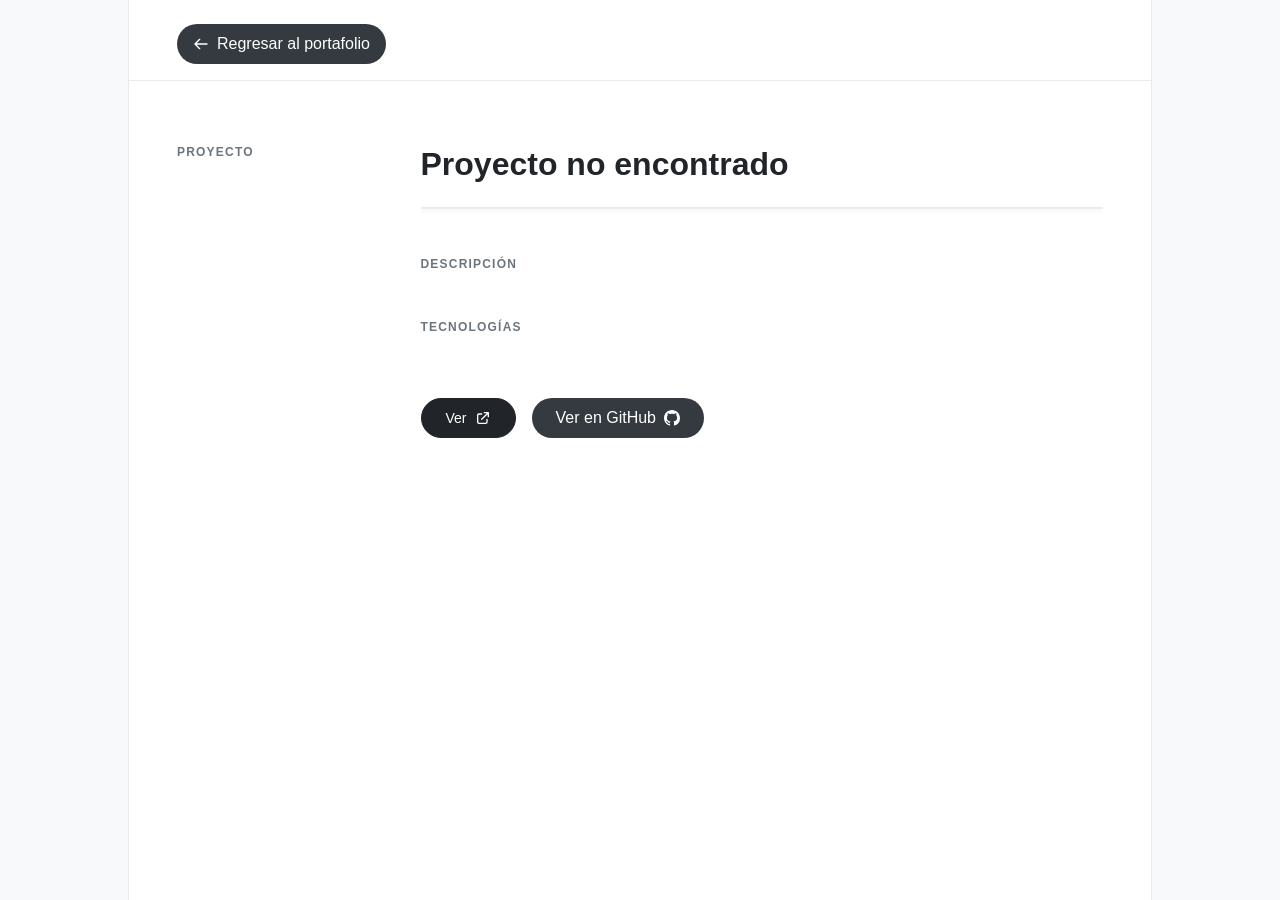
<file: detalle.html>
<!DOCTYPE html>
<html lang="es">

<head>
    <meta charset="UTF-8">
    <meta name="viewport" content="width=device-width, initial-scale=1.0">
    <title>Detalles del Proyecto</title>
    <meta name="description"
        content="Portafolio de Sergio Eduardo Casarrubias, desarrollador web especializado en Laravel, PHP y Bootstrap.">
    <meta name="keywords"
        content="desarrollador web México, Laravel developer, PHP, Bootstrap 5, programador backend, portafolio desarrollador">
    <meta name="author" content="Sergio Eduardo Casarrubias">
    <meta property="og:image:width" content="1200">
    <meta property="og:image:height" content="630">
    <meta property="og:locale" content="es_MX">
    <meta property="og:site_name" content="Portafolio Sergio Eduardo">
    <meta property="og:title" content="Sergio Eduardo | Desarrollador Web">
    <meta property="og:description"
        content="Portafolio profesional con proyectos en Laravel, PHP y desarrollo web moderno.">
    <meta property="og:image" content="https://sergio-eduardo500.github.io/porta/src/images/logo.png">
    <meta property="og:url" content="https://sergio-eduardo500.github.io/porta/">
    <meta property="og:type" content="website">

    <meta name="twitter:card" content="summary_large_image">
    <meta name="twitter:title" content="Sergio Eduardo | Desarrollador Web">
    <meta name="twitter:description" content="Portafolio profesional con proyectos en Laravel y PHP.">
    <meta name="twitter:image" content="https://sergio-eduardo500.github.io/porta/src/images/logo.png">

    <meta name="robots" content="index, follow">
    <meta name="theme-color" content="#A1A1A1">

    <link rel="canonical" href="https://sergio-eduardo500.github.io/porta/">
    <link rel="apple-touch-icon" href="src/images/logo.png">
    <link rel="icon" href="src/images/logo.png" type="image/png">

    <link href="https://cdn.jsdelivr.net/npm/bootstrap@5.3.0/dist/css/bootstrap.min.css" rel="stylesheet">

    <link rel="stylesheet" href="src/styles/style.css">
    <link rel="stylesheet" href="src/styles/detalles.css">
</head>

<body class="bg-light">

    <div class="main-wrapper">

        <div class="px-4 px-md-5 pt-4 pb-3 border-bottom border-light-subtle">
            <a href="index.html"
                class="btn-proyect rounded-pill btn-sm d-inline-flex align-items-center gap-2 px-3 py-2 text-decoration-none fw-medium">
                <svg width="16" height="16" fill="none" stroke="currentColor" stroke-width="2" viewBox="0 0 24 24">
                    <path stroke-linecap="round" stroke-linejoin="round" d="M10 19l-7-7m0 0l7-7m-7 7h18"></path>
                </svg>
                Regresar al portafolio
            </a>
        </div>

        <section class="section-padding">
            <div class="row gx-md-5">

                <div class="col-12 col-md-3 mb-4 mb-md-0">
                    <h2 class="section-title">Proyecto</h2>
                </div>

                <div class="col-12 col-md-9">

                    <h1 id="proyecto-titulo" class="fs-2 fw-semibold text-dark mb-4">Cargando...</h1>

                    <div id="carouselProyecto"
                        class="carousel carousel-fade slide detalle-img-box rounded-4 shadow-sm mb-5"
                        data-bs-ride="carousel">
                        <div class="carousel-indicators" id="carousel-indicadores"></div>
                        <div class="carousel-inner w-100 h-100" id="carousel-imagenes"></div>

                        <button class="carousel-control-prev" type="button" data-bs-target="#carouselProyecto"
                            data-bs-slide="prev" id="btn-prev">
                            <span class="carousel-control-prev-icon custom-carousel-icon" aria-hidden="true"></span>
                            <span class="visually-hidden">Anterior</span>
                        </button>
                        <button class="carousel-control-next" type="button" data-bs-target="#carouselProyecto"
                            data-bs-slide="next" id="btn-next">
                            <span class="carousel-control-next-icon custom-carousel-icon" aria-hidden="true"></span>
                            <span class="visually-hidden">Siguiente</span>
                        </button>
                    </div>

                    <div class="mb-5">
                        <h3 class="section-title mb-3">Descripción</h3>
                        <p id="proyecto-descripcion" class="detalle-texto mb-0"></p>
                    </div>

                    <div class="mb-5">
                        <h3 class="section-title mb-3">Tecnologías</h3>
                        <div id="proyecto-tecnologias" class="d-flex flex-wrap gap-2"></div>
                    </div>

                    <div class="mt-2 pb-4 d-flex gap-3 flex-wrap">
                        <a id="proyecto-link" href="#" target="_blank"
                            class="btn btn-dark rounded-pill btn-sm d-inline-flex align-items-center gap-2 px-4 py-2 text-decoration-none fw-medium"
                            style="display: none;">
                            Ver
                            <svg width="16" height="16" fill="none" stroke="currentColor" stroke-width="2"
                                viewBox="0 0 24 24">
                                <path stroke-linecap="round" stroke-linejoin="round"
                                    d="M10 6H6a2 2 0 00-2 2v10a2 2 0 002 2h10a2 2 0 002-2v-4M14 4h6m0 0v6m0-6L10 14">
                                </path>
                            </svg>
                        </a>

                        <a id="proyecto-github" href="#" target="_blank"
                            class="btn-proyect rounded-pill btn-sm d-inline-flex align-items-center gap-2 px-4 py-2 text-decoration-none fw-medium"
                            style="display: none;">
                            Ver en GitHub
                            <svg width="16" height="16" fill="currentColor" viewBox="0 0 16 16">
                                <path
                                    d="M8 0C3.58 0 0 3.58 0 8c0 3.54 2.29 6.53 5.47 7.59.4.07.55-.17.55-.38 0-.19-.01-.82-.01-1.49-2.01.37-2.53-.49-2.69-.94-.09-.23-.48-.94-.82-1.13-.28-.15-.68-.52-.01-.53.63-.01 1.08.58 1.23.82.72 1.21 1.87.87 2.33.66.07-.52.28-.87.51-1.07-1.78-.2-3.64-.89-3.64-3.95 0-.87.31-1.59.82-2.15-.08-.2-.36-1.02.08-2.12 0 0 .67-.21 2.2.82.64-.18 1.32-.27 2-.27.68 0 1.36.09 2 .27 1.53-1.04 2.2-.82 2.2-.82.44 1.1.16 1.92.08 2.12.51.56.82 1.27.82 2.15 0 3.07-1.87 3.75-3.65 3.95.29.25.54.73.54 1.48 0 1.07-.01 1.93-.01 2.2 0 .21.15.46.55.38A8.012 8.012 0 0 0 16 8c0-4.42-3.58-8-8-8z" />
                            </svg>
                        </a>
                    </div>

                </div>
            </div>
        </section>

    </div>
    <script src="https://cdn.jsdelivr.net/npm/bootstrap@5.3.0/dist/js/bootstrap.bundle.min.js"></script>
    <script src="src/js/detalle.js"></script>
</body>

</html>
</file>
<file: src/styles/style.css>
body {
    font-family: 'Inter', sans-serif;
    background-color: #fafafa;
}

/* Contenedor principal que simula una página tipo documento */
.main-wrapper {
    max-width: 1024px;
    margin: 0 auto;
    background-color: #ffffff;
    border-left: 1px solid #e9ecef;
    border-right: 1px solid #e9ecef;
    min-height: 100vh;
}
.bg-about-me {
    background-image: url('../images/about-me/about-me-bg.svg');
    background-repeat: no-repeat;
    background-position: center center;
    background-size: cover;
}

/* Hero Image */
.hero-banner {
    height: 250px;
    width: 100%;
    object-fit: cover;
    background-color: #e9ecef;
}

/* Avatar */
.avatar-wrapper {
    margin-top: -64px;
    position: relative;
    display: inline-block;
}

.avatar-img {
    width: 128px;
    height: 128px;
    object-fit: cover;
    border: 4px solid #ffffff;
    box-shadow: 0 1px 3px rgba(0, 0, 0, 0.1);
}

.status-dot {
    width: 16px;
    height: 16px;
    background-color: #10b981;
    border: 2px solid #ffffff;
    position: absolute;
    bottom: 8px;
    right: 8px;
}

/* Tipografía y utilidades personalizadas */
.section-title {
    font-size: 0.75rem;
    font-weight: 700;
    letter-spacing: 0.1em;
    text-transform: uppercase;
    color: #6c757d;
}

.text-blue {
    color: #1d54ca;
}

.bg-highlight {
    background-color: #FEF08A;
    padding: 0 4px;
    border-radius: 4px;
}

.social-btn {
    width: 40px;
    height: 40px;
    display: flex;
    align-items: center;
    justify-content: center;
    border: 1px solid #dee2e6;
    color: #495057;
    border-radius: 50%;
    text-decoration: none;
    transition: all 0.25s ease;
    flex-shrink: 0;
    background: #fff;
}

.social-btn:hover {
    background-color: #f1f3f5;
    color: #212529;
    transform: translateY(-4px) scale(1.08); /* 👈 movimiento */
    box-shadow: 0 8px 18px rgba(0,0,0,0.15); /* 👈 profundidad */
    border-color: #ced4da;
}
.btn-contacto {
    background: #24272b; /* gris oscuro elegante */
    color: #fff;
    border: none;
    border-radius: 50px;
    padding: 0.5rem 1.5rem;
    display: inline-flex;
    align-items: center;
    gap: 0.5rem;
    font-weight: 500;
    text-decoration: none;
    transition: all 0.3s ease;
}

.btn-contacto:hover {
    background: #495057; /* gris más claro */
    transform: translateY(-3px) scale(1.03);
    box-shadow: 0 8px 18px rgba(0,0,0,0.2);
    color: #fff;
}

.btn-contacto:active {
    transform: scale(0.96);
    box-shadow: 0 4px 10px rgba(0,0,0,0.15);
}

.service-tag {
    font-size: 0.875rem;
    color: #495057;
    border: 1px solid #dee2e6;
    padding: 0.35rem 1rem;
    border-radius: 50px;
    display: inline-block;
    margin-right: 0.5rem;
    margin-bottom: 0.5rem;
    transition: all 0.3s ease;
    cursor: pointer;
    background: #fff;
}

.service-tag:hover {
    background: #e9ecef; /* gris suave */
    color: #343a40; /* gris más oscuro */
    border-color: #ced4da;
    transform: translateY(-3px) scale(1.05);
    box-shadow: 0 6px 15px rgba(0,0,0,0.1);
}
/* Tarjetas de Trabajos */
.work-card-img-wrapper {
    background-color: #f3f4f6;
    height: 280px;
    overflow: hidden;
    display: flex;
    align-items: center;
    justify-content: center;
    margin-bottom: 1rem;
}

.work-card-img {
    width: 100%;
    height: 100%;
    object-fit: cover;
    transition: transform 0.3s ease;
}

.work-card:hover .work-card-img {
    transform: scale(1.05);
}

/* section ver mas */
.proyecto-extra {
    opacity: 0;
    transform: translateY(30px) scale(0.98);
    max-height: 0;
    overflow: hidden;
    pointer-events: none;
    transition: all 0.5s ease;
}

.proyecto-extra.show {
    opacity: 1;
    transform: translateY(0) scale(1);
    max-height: 600px;
    pointer-events: auto;
}
.btn-ver-mas {
    background: #f1f3f5;
    color: #343a40;
    border: 1px solid #dee2e6;
    border-radius: 50px;
    padding: 0.5rem 1.5rem;
    transition: all 0.3s ease;
}

.btn-ver-mas:hover {
    background: #e9ecef;
    transform: translateY(-2px);
    box-shadow: 0 6px 15px rgba(0,0,0,0.1);
}





/* Timeline en Educación */
.timeline-container {
    position: relative;
}

.timeline-line {
    position: absolute;
    left: 173px;
    top: 8px;
    bottom: 24px;
    width: 2px;
    background-color: #dee2e6;
}
.timeline-dot {
    width: 16px;
    height: 16px;
    background-color: #212529;
    border: 4px solid #ffffff;
    border-radius: 50%;
    box-shadow: 0 0 0 1px #dee2e6;
    margin-top: 4px;
    position: relative;
    z-index: 2;
}
.logo-tec {
    height: 50px;
    width: auto;
}

.line-1-7 {
    line-height: 1.7;
}

@media (max-width: 767px) {

    .timeline-line,
    .timeline-dot {
        display: none !important;
    }

    .timeline-date {
        margin-bottom: 0.25rem;
        font-weight: 500;
    }
}

/* Pequeños ajustes de espaciado general */
.section-padding {
    padding: 4rem 2rem;
}

@media (min-width: 768px) {
    .section-padding {
        padding: 4rem 3rem;
    }
}
</file>
<file: src/styles/detalles.css>
/* src/styles/detalles.css */

/* Caja de la imagen: ya no se desborda */
.detalle-img-box {
    width: 100%;
    max-height: 480px;
    overflow: hidden;
    background-color: #f3f4f6;
    display: flex;
    align-items: center;
    justify-content: center;
    
    border: 1px solid #e9ecef;
}

.detalle-img-box img {
    width: 100%;
    height: 100%;
    object-fit: cover;
    
    object-position: top center;
}

/* Texto de descripción para que coincida con tu sección de experiencia */
.detalle-texto {
    font-size: 0.875rem; /* Igual al 'small' de Bootstrap */
    line-height: 1.7;
    text-align: left;
    color: #6c757d; /* Gris de .text-muted */
}


/* Iconos del carrusel */
.custom-carousel-icon {
    background-color: rgba(0, 0, 0, 0.4);
    border-radius: 50%;
    padding: 1.2rem;
    background-size: 50%;
}
/* Asegurarnos de que las flechas siempre estén hasta adelante */
.carousel-control-prev,
.carousel-control-next {
    z-index: 5; /* Un valor alto para que floten sobre la imagen */
}

.carousel-indicators {
    z-index: 5;
}
/* Ajustar la velocidad para que sea más rápida (Snappy) */
.carousel-item {
    /* Bajamos de 0.8s a 0.5s */
    transition: transform 0.5s cubic-bezier(0.4, 0, 0.2, 1) !important;
}

/* Si usas el Fade, también bájale aquí */
.carousel-fade .carousel-item {
    transition: opacity 0.5s ease-in-out !important;
}


.btn-proyect {
    background: #343a40; /* gris oscuro elegante */
    color: #fff;
    border: none;
    border-radius: 50px;
    padding: 0.5rem 1.5rem;
    display: inline-flex;
    align-items: center;
    gap: 0.5rem;
    font-weight: 500;
    text-decoration: none;
    transition: all 0.3s ease;
}

.btn-proyect:hover {
    background: #495057; /* gris más claro */
    transform: translateY(-3px) scale(1.03);
    box-shadow: 0 8px 18px rgba(0,0,0,0.2);
    color: #fff;
}

.btn-proyect:active {
    transform: scale(0.96);
    box-shadow: 0 4px 10px rgba(0,0,0,0.15);
}
</file>
